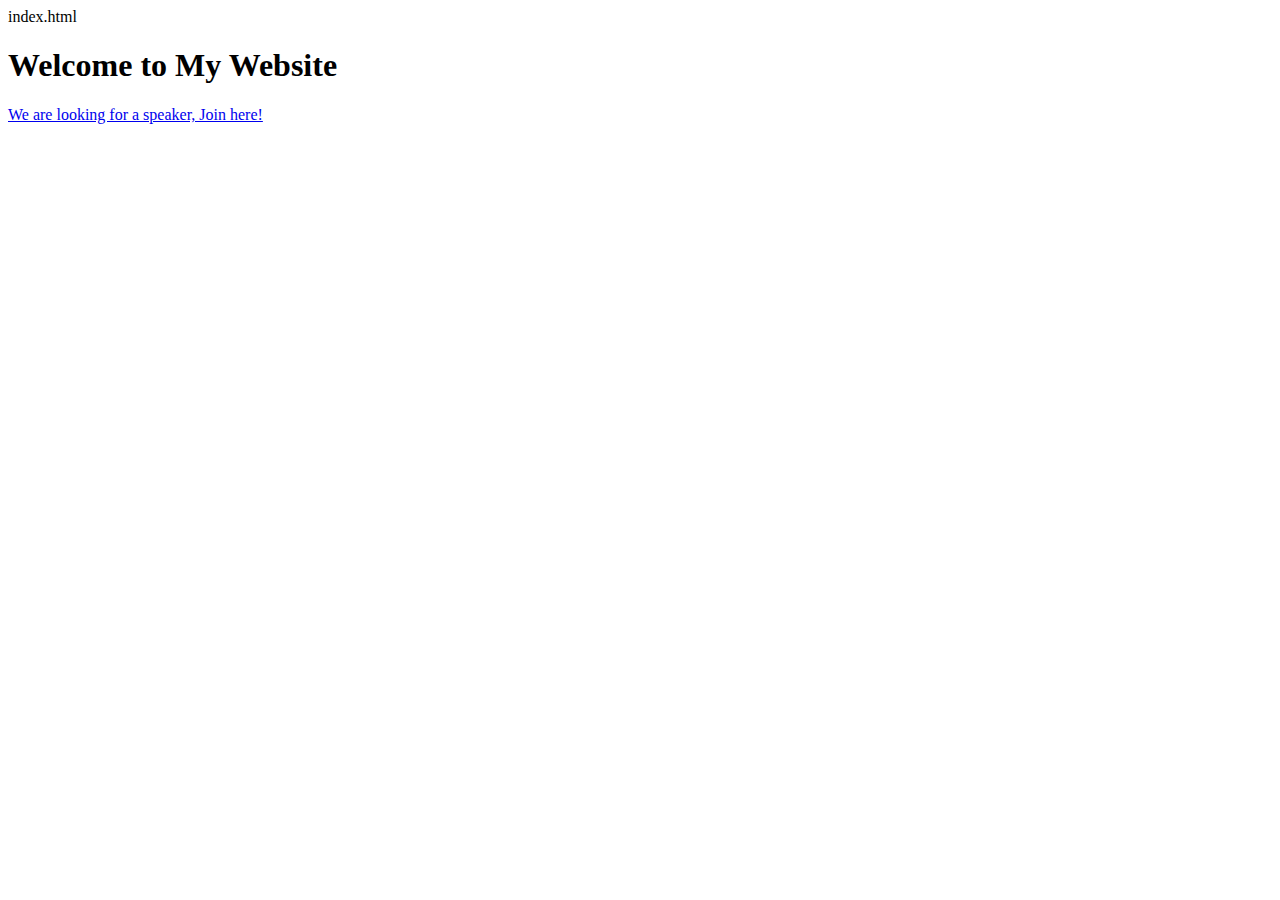
<file: index.html>
index.html

<!DOCTYPE html>
<html lang="en">
<head>
    <meta charset="UTF-8">
    <meta name="viewport" content="width=device-width, initial-scale=1.0">
    <title>My Website</title>
</head>
<body>
    <h1>Welcome to My Website</h1>
    <a href="speaker-submission.html">We are looking for a speaker, Join here!</a>
</body>
</html>
</file>
